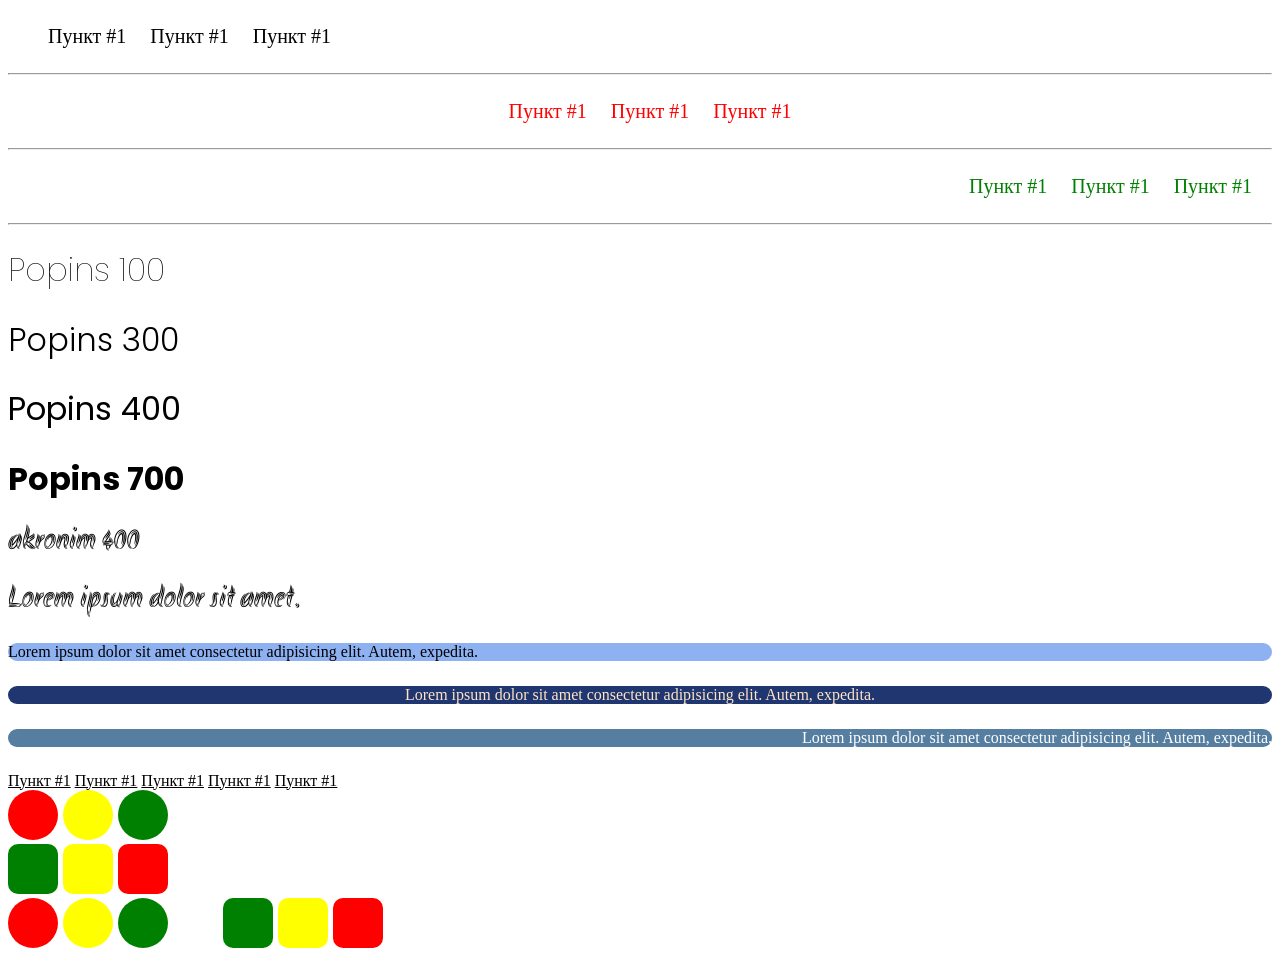
<file: index.html>
<!DOCTYPE html>
<html lang="en">
  <head>
    <meta charset="UTF-8" />
    <meta http-equiv="X-UA-Compatible" content="IE=edge" />
    <meta name="viewport" content="width=device-width, initial-scale=1.0" />
    <title>Document</title>

    <link rel="preconnect" href="https://fonts.googleapis.com" />
    <link rel="preconnect" href="https://fonts.gstatic.com" crossorigin />
    <link
      href="https://fonts.googleapis.com/css2?family=Poppins:wght@100;300;400;700&display=swap"
      rel="stylesheet"
    />
    <link rel="stylesheet" href="./styles.css" />
  </head>
  <body>
    <!-- Задание #1 (стилизируем nav , а именно выставляем li на уровень с друг другом, отступ между блоками 25px, цвет ссылки на ваш выбор.
      Расположение первой навигации по левой стороне, второй навигации по центру , третья - справа.
      Стилизацию nav , li ,a - можно взять из домашки #4.
      ) -->
    <div>
      <nav>
        <ul class="list list-left">
          <li class="list-item">
            <a href="#" class="list-link">Пункт #1</a>
          </li>
          <li class="list-item">
            <a href="#" class="list-link">Пункт #1</a>
          </li>
          <li class="list-item">
            <a href="#" class="list-link">Пункт #1</a>
          </li>
        </ul>
      </nav>
      <hr />
      <nav>
        <ul class="list list-center">
          <li class="list-item">
            <a href="#" class="list-link">Пункт #1</a>
          </li>
          <li class="list-item">
            <a href="#" class="list-link">Пункт #1</a>
          </li>
          <li class="list-item">
            <a href="#" class="list-link">Пункт #1</a>
          </li>
        </ul>
      </nav>
      <hr />
      <nav>
        <ul class="list list-right">
          <li class="list-item">
            <a href="#" class="list-link">Пункт #1</a>
          </li>
          <li class="list-item">
            <a href="#" class="list-link">Пункт #1</a>
          </li>
          <li class="list-item">
            <a href="#" class="list-link">Пункт #1</a>
          </li>
        </ul>
      </nav>
      <hr />
    </div>
    <div>
      <div>
        <!-- Шрифт из google-fonts -->
        <h1 class="font-popins font-popins-100">Popins 100</h1>
        <h1 class="font-popins font-popins-300">Popins 300</h1>
        <h1 class="font-popins font-popins-400">Popins 400</h1>
        <h1 class="font-popins font-popins-700">Popins 700</h1>
      </div>
      <div>
        <!-- Шрифт локальный (https://bestfonts.pro/font/akronim -скачиваем и подключаем woff формат) -->
        <h1 class="font-akronim font-akronim-400">akronim 400</h1>
        <h1 class="font-akronim font-akronim-400">
          Lorem ipsum dolor sit amet.
        </h1>
      </div>
    </div>
    <!-- Блок текст - стилизируем такими свойствами:
      1. Заливка любого цвета (у каждого тега p свой цвет заливки)
      2. Цвет текста (если заливка темная , цвет текста выбираем светлым (на выбор))
      3. У блока должны быть округленные углы (10px)
      4. Между блоками отступ (вниз или вверх) - 25px  
    -->
    <div>
      <!-- text-align (left  , center , right) -->
      <p class="text text-left">
        Lorem ipsum dolor sit amet consectetur adipisicing elit. Autem,
        expedita.
      </p>
      <p class="text text-center">
        Lorem ipsum dolor sit amet consectetur adipisicing elit. Autem,
        expedita.
      </p>
      <p class="text text-right">
        Lorem ipsum dolor sit amet consectetur adipisicing elit. Autem,
        expedita.
      </p>
    </div>
    <!-- Стилизируем ссылки в черный цвет изначально
      1.На каждой ссылке есть дополнительный класс, согласно этого класса создать для каждой ссылки свой hover эффект 
        пример - класс hover-link-red  => цвет ссылки при наведении на нее красный
    -->
    <div>
      <!-- hover link, с свойством transition -->
      <a href="#" class="hover-link hover-link-red">Пункт #1</a>
      <a href="#" class="hover-link hover-link-blue">Пункт #1</a>
      <a href="#" class="hover-link hover-link-green">Пункт #1</a>
      <a href="#" class="hover-link hover-link-yellow">Пункт #1</a>
      <a href="#" class="hover-link hover-link-grey">Пункт #1</a>
    </div>

    <!-- Задание со звездочкой
      стилизовать существующие блоки солгасно макету (https://prnt.sc/1vet657 ). Можно дописывать классы только в тех местах где есть class="".
      Зависимости или стилизацию от тегов не делать.
    -->
    <div>
      <div>
        <div class="circle red"></div>
        <div class="circle yellow"></div>
        <div class="circle green"></div>
      </div>
      <div>
        <div class="square green"></div>
        <div class="square yellow"></div>
        <div class="square red"></div>
      </div>
    </div>
    <div>
      <div class="left">
        <div class="circle red"></div>
        <div class="circle yellow"></div>
        <div class="circle green"></div>
      </div>
      <div class="right">
        <div class="square green"></div>
        <div class="square yellow"></div>
        <div class="square red"></div>
      </div>
    </div>
  </body>
</html>
</file>
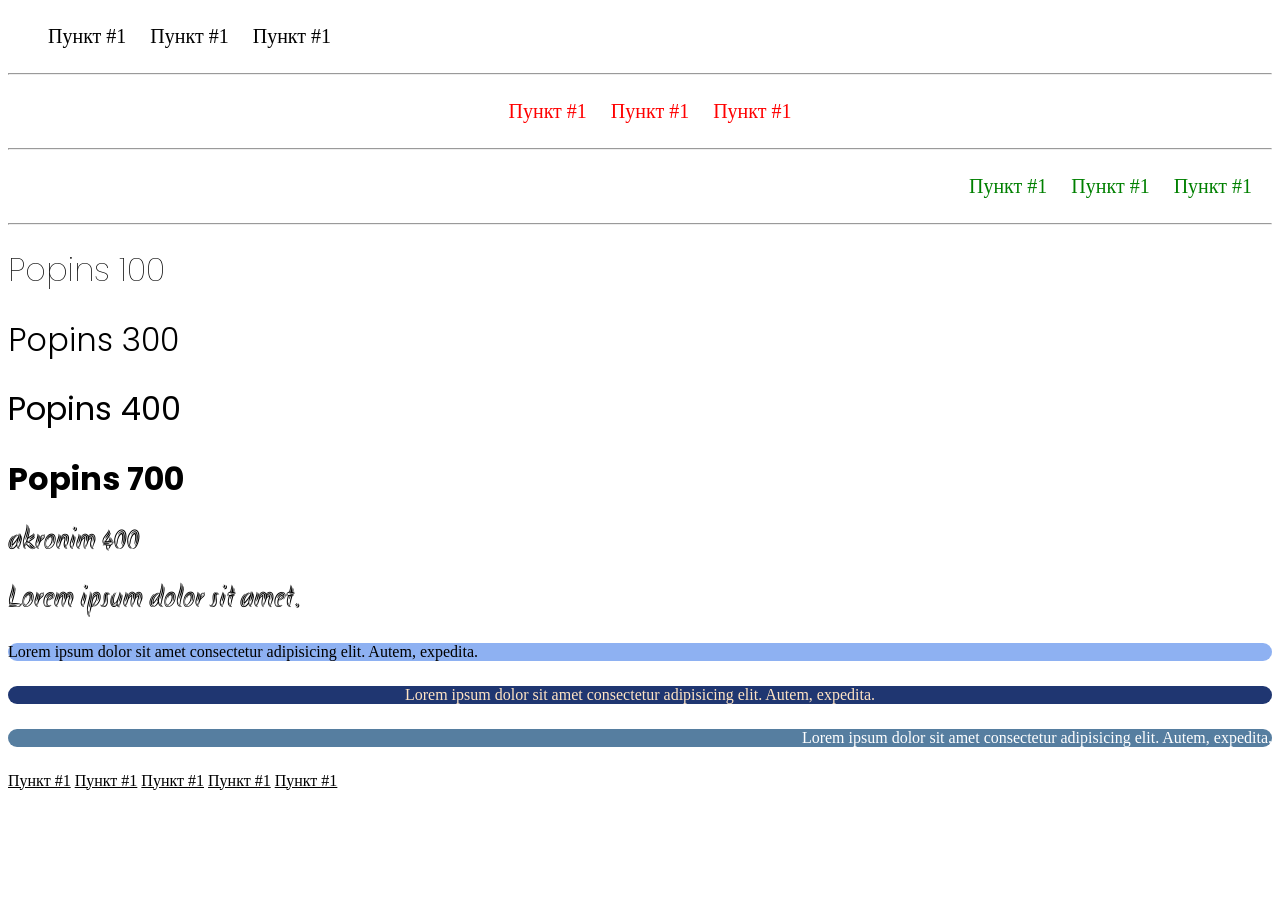
<file: dz5.html>
<!DOCTYPE html>
<html lang="en">
  <head>
    <meta charset="UTF-8" />
    <meta http-equiv="X-UA-Compatible" content="IE=edge" />
    <meta name="viewport" content="width=device-width, initial-scale=1.0" />
    <title>Document</title>

    <link rel="preconnect" href="https://fonts.googleapis.com" />
    <link rel="preconnect" href="https://fonts.gstatic.com" crossorigin />
    <link
      href="https://fonts.googleapis.com/css2?family=Poppins:wght@100;300;400;700&display=swap"
      rel="stylesheet"
    />
    <link rel="stylesheet" href="./styles.css" />
  </head>
  <body>
    <!-- Задание #1 (стилизируем nav , а именно выставляем li на уровень с друг другом, отступ между блоками 25px, цвет ссылки на ваш выбор.
      Расположение первой навигации по левой стороне, второй навигации по центру , третья - справа.
      Стилизацию nav , li ,a - можно взять из домашки #4.
      ) -->
    <div>
      <nav>
        <ul class="list list-left">
          <li class="list-item">
            <a href="#" class="list-link">Пункт #1</a>
          </li>
          <li class="list-item">
            <a href="#" class="list-link">Пункт #1</a>
          </li>
          <li class="list-item">
            <a href="#" class="list-link">Пункт #1</a>
          </li>
        </ul>
      </nav>
      <hr />
      <nav>
        <ul class="list list-center">
          <li class="list-item">
            <a href="#" class="list-link">Пункт #1</a>
          </li>
          <li class="list-item">
            <a href="#" class="list-link">Пункт #1</a>
          </li>
          <li class="list-item">
            <a href="#" class="list-link">Пункт #1</a>
          </li>
        </ul>
      </nav>
      <hr />
      <nav>
        <ul class="list list-right">
          <li class="list-item">
            <a href="#" class="list-link">Пункт #1</a>
          </li>
          <li class="list-item">
            <a href="#" class="list-link">Пункт #1</a>
          </li>
          <li class="list-item">
            <a href="#" class="list-link">Пункт #1</a>
          </li>
        </ul>
      </nav>
      <hr />
    </div>
    <div>
      <div>
        <!-- Шрифт из google-fonts -->
        <h1 class="font-popins font-popins-100">Popins 100</h1>
        <h1 class="font-popins font-popins-300">Popins 300</h1>
        <h1 class="font-popins font-popins-400">Popins 400</h1>
        <h1 class="font-popins font-popins-700">Popins 700</h1>
      </div>
      <div>
        <!-- Шрифт локальный (https://bestfonts.pro/font/akronim -скачиваем и подключаем woff формат) -->
        <h1 class="font-akronim font-akronim-400">akronim 400</h1>
        <h1 class="font-akronim font-akronim-400">
          Lorem ipsum dolor sit amet.
        </h1>
      </div>
    </div>
    <!-- Блок текст - стилизируем такими свойствами:
      1. Заливка любого цвета (у каждого тега p свой цвет заливки)
      2. Цвет текста (если заливка темная , цвет текста выбираем светлым (на выбор))
      3. У блока должны быть округленные углы (10px)
      4. Между блоками отступ (вниз или вверх) - 25px  
    -->
    <div>
      <!-- text-align (left  , center , right) -->
      <p class="text text-left">
        Lorem ipsum dolor sit amet consectetur adipisicing elit. Autem,
        expedita.
      </p>
      <p class="text text-center">
        Lorem ipsum dolor sit amet consectetur adipisicing elit. Autem,
        expedita.
      </p>
      <p class="text text-right">
        Lorem ipsum dolor sit amet consectetur adipisicing elit. Autem,
        expedita.
      </p>
    </div>
    <!-- Стилизируем ссылки в черный цвет изначально
      1.На каждой ссылке есть дополнительный класс, согласно этого класса создать для каждой ссылки свой hover эффект 
        пример - класс hover-link-red  => цвет ссылки при наведении на нее красный
    -->
    <div>
      <!-- hover link, с свойством transition -->
      <a href="#" class="hover-link hover-link-red">Пункт #1</a>
      <a href="#" class="hover-link hover-link-blue">Пункт #1</a>
      <a href="#" class="hover-link hover-link-green">Пункт #1</a>
      <a href="#" class="hover-link hover-link-yellow">Пункт #1</a>
      <a href="#" class="hover-link hover-link-grey">Пункт #1</a>
    </div>

    <!-- Задание со звездочкой
      стилизовать существующие блоки солгасно макету (https://prnt.sc/1vet657 ). Можно дописывать классы только в тех местах где есть class="".
      Зависимости или стилизацию от тегов не делать.
    -->
    <div>
      <div>
        <div class=""></div>
        <div class=""></div>
        <div class=""></div>
      </div>
      <div>
        <div class=""></div>
        <div class=""></div>
        <div class=""></div>
      </div>
    </div>
    <div>
      <div class="">
        <div class=""></div>
        <div class=""></div>
        <div class=""></div>
      </div>
      <div class="">
        <div class=""></div>
        <div class=""></div>
        <div class=""></div>
      </div>
    </div>
  </body>
</html>
</file>
<file: styles.css>
.list li {
  display: inline-block;
  list-style: none;
}
.list-left .list-link {
  color: black;
}

.list-center {
  text-align: center;
}

.list-center .list-link {
  color: red;
}

.list-right {
  text-align: right;
}

.list-right .list-link {
  color: green;
}

li {
  margin-right: 20px;
}
.list-link {
  text-decoration: none;
  font-size: 20px;
}

ul {
  margin-bottom: 25px;
  margin-top: 25px;
}

/* font-family: 'Poppins', sans-serif; */

.font-popins {
  font-family: "Poppins", sans-serif;
}

.font-popins-100 {
  font-weight: 100;
}

.font-popins-300 {
  font-weight: 300;
}

.font-popins-400 {
  font-weight: 400;
}

.font-popins-700 {
  font-weight: 700;
}

.font-akronim {
  font-family: "Akronim";
  font-weight: 400;
}

@font-face {
  font-family: "Akronim";
  src: url("./fonts/Akronim-Regular.woff") format("woff");
}

.text {
  border-radius: 10px;
  margin: 25px 0;
}

.text-left {
  background-color: rgb(142, 177, 242);
  color: rgb(0, 0, 0);
  text-align: left;
}

.text-center {
  background-color: rgb(31, 54, 113);
  color: bisque;
  text-align: center;
}

.text-right {
  background-color: rgb(86, 126, 160);
  color: white;
  text-align: right;
}

.hover-link {
  color: rgb(0, 0, 0);
}

.hover-link-red:hover {
  color: red;
}

.hover-link-blue:hover {
  color: blue;
}

.hover-link-green:hover {
  color: green;
}

.hover-link-yellow:hover {
  color: yellow;
}

.hover-link-grey:hover {
  color: grey;
}

/* .hover-link-grey {
  margin-bottom: 50px;
} */

/* Дополнительное задание */

.circle {
  height: 50px;
  width: 50px;
  border-radius: 50%;
  margin-right: 1px;
  display: inline-block;
}

.square {
  height: 50px;
  width: 50px;
  border-radius: 10px;
  margin-right: 1px;
  display: inline-block;
}

.red {
  background-color: red;
}

.yellow {
  background-color: yellow;
}

.green {
  background-color: green;
}

.left {
  display: inline-block;
  margin-right: 50px;
}

.right {
  display: inline-block;
}
</file>
